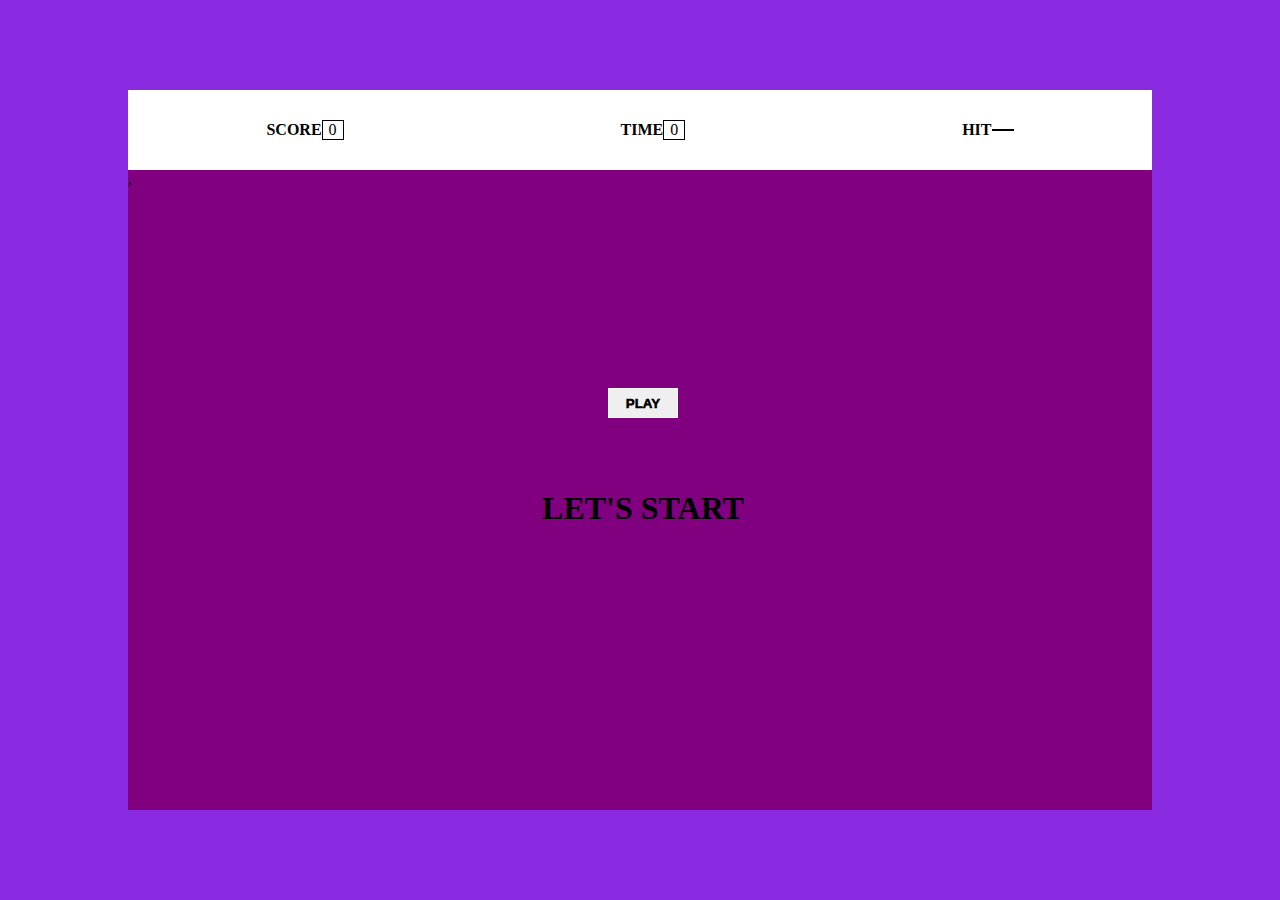
<file: BUBBLE_GAME/buble.html>
<!DOCTYPE html>
<html lang="en">
<head>
    <meta charset="UTF-8">
    <meta name="viewport" content="width=device-width, initial-scale=1.0">
    <title>Document</title>
    <link rel="stylesheet" href="buble.css">
</head>
<body>
     <div class="main">
        <div class="gameb">
            <div class="board">
               <div><h4>SCORE</h4>
                <div id="scr">0</div></div>
                <div><h4>TIME</h4>
                <div id="time">0</div></div>
                <div><h4>HIT</h4>
                <div id="hitnum"></div></div>
            </div>,
            <div class="game">
                <h1> LET'S START </h1>
                <button>PLAY</button>
            </div>
        </div>
     </div>
     <script src="buble.js"></script>
</body>
</html>
</file>
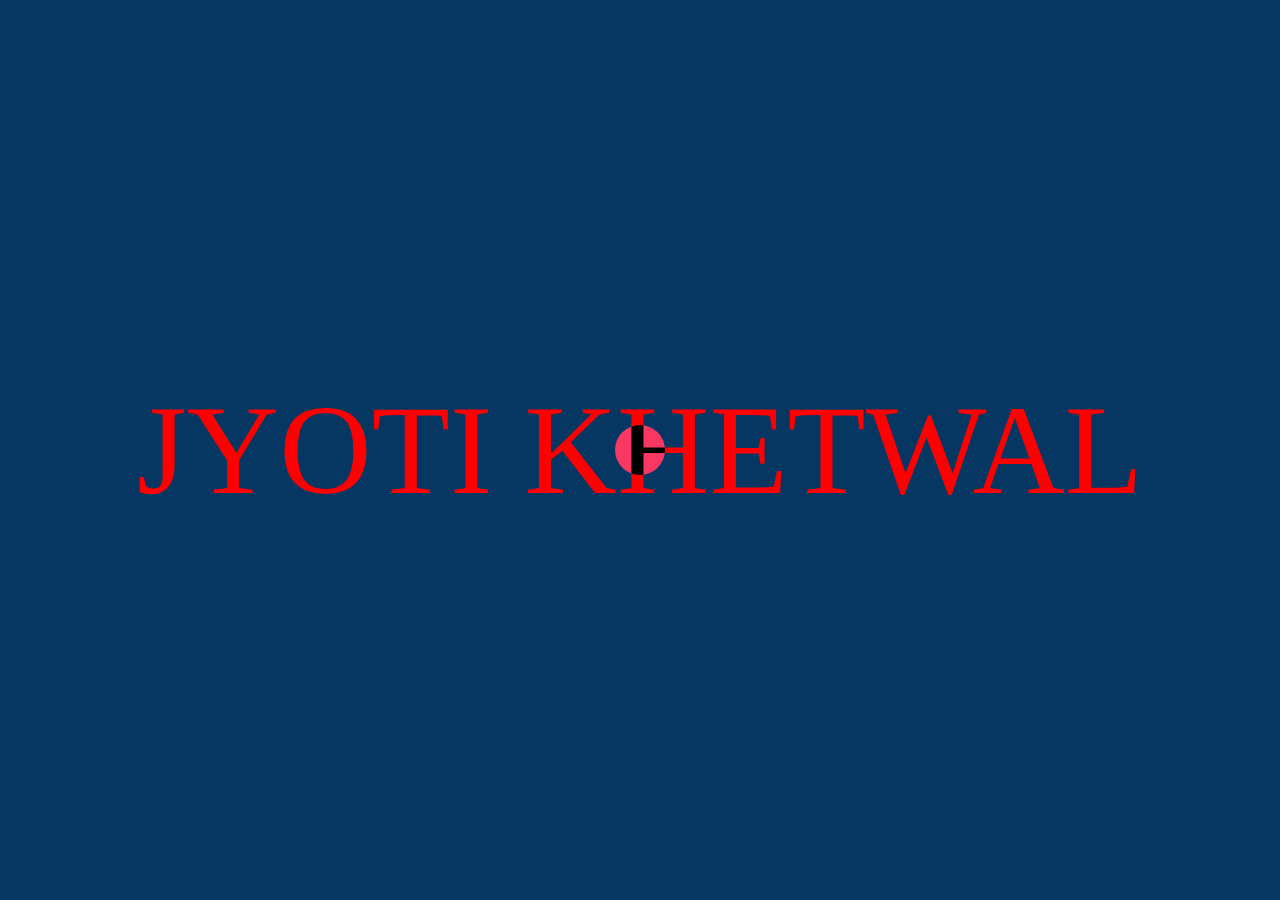
<file: CURSOR/cursor.html>
<!DOCTYPE html>
<html lang="en">
<head>
    <meta charset="UTF-8">
    <meta http-equiv="X-UA-Compatible" content="IE=edge">
    <meta name="viewport" content="width=device-width, initial-scale=1.0">
    <title>Document</title>
    <link rel="stylesheet" href="cursor.css">
</head>
<body>
    <div class="main">
       <div class="cursor"></div>
       <div class="name">JYOTI KHETWAL</div>

    </div>
    <script src="cursor.js"></script>
</body>
</html>
</file>
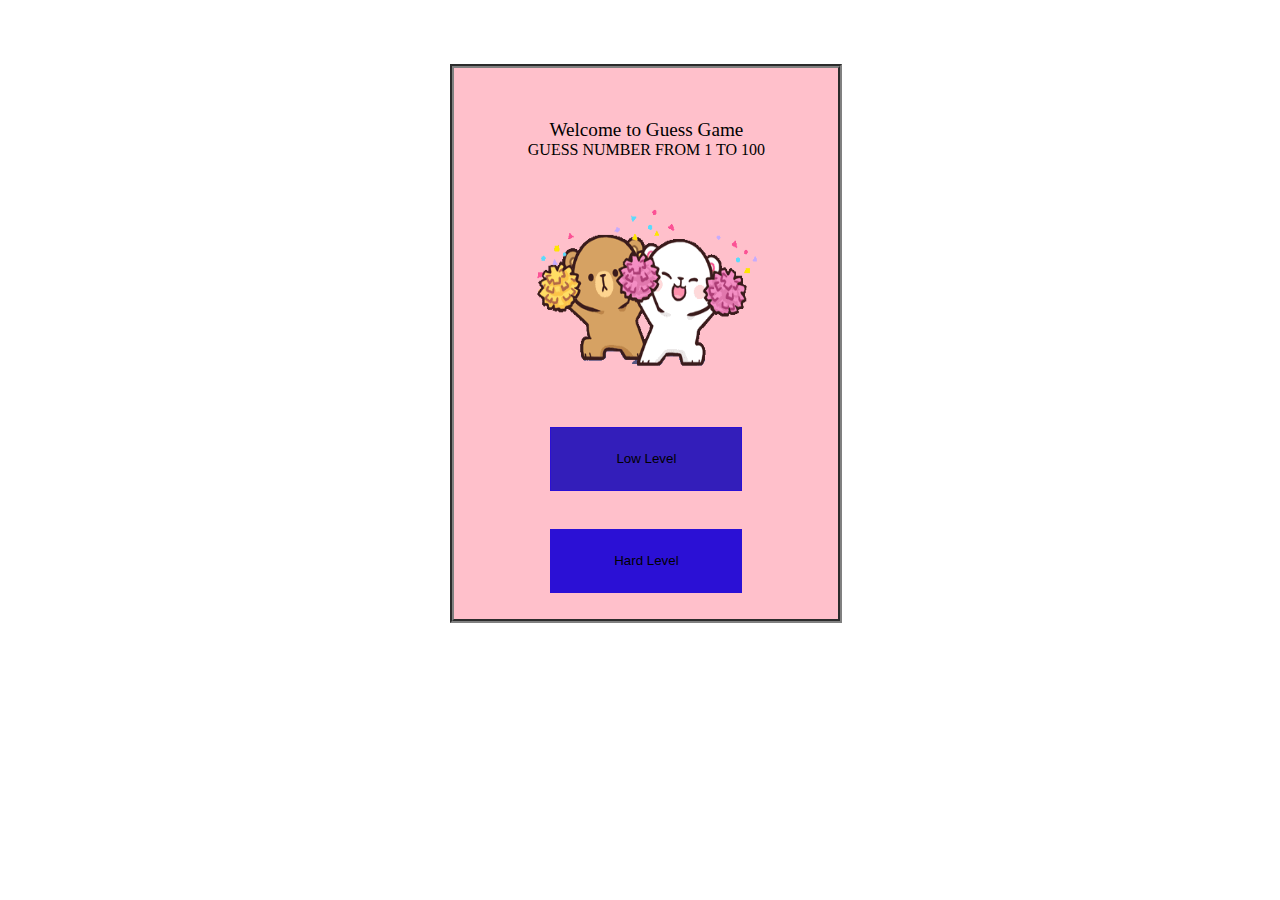
<file: GuessGame/guess.html>
<!DOCTYPE html>
<html lang="en">
<head>
    <meta charset="UTF-8">
    <meta http-equiv="X-UA-Compatible" content="IE=edge">
    <meta name="viewport" content="width=device-width, initial-scale=1.0">
    <title>Guess</title>
    <link rel="stylesheet" href="/GuessGame/guess.css">
</head>
<body>
    <section id="full">
    <section id="front">
        <div id="head">Welcome to Guess Game </div>
        <div id=" des">GUESS NUMBER FROM 1 TO 100</div>
        <div id="pic"><img id="photo" src="/GuessGame/micky.gif"</div>
       <div class="bts" ><button id="b1">Low Level</button>
        <button id="b2">Hard Level</button></div>
    </section>
    <section id="game">
        <button id="new">NEW GAME</button>
        <div id="text">GUESS THE NO.</div>
        <div id="box"><input type="number" id="no" onchange="compare()"></div>
        <div id="turn">
        <div id="A"> No. of turns </div>
        <div id="B"></div>
            <div id="C">Guessed Numbers</div>
            <div id="D"></div>
        </div>
    </section>
    </section>
</body>
<script src="/GuessGame/guess.js"></script>
</html>
</file>
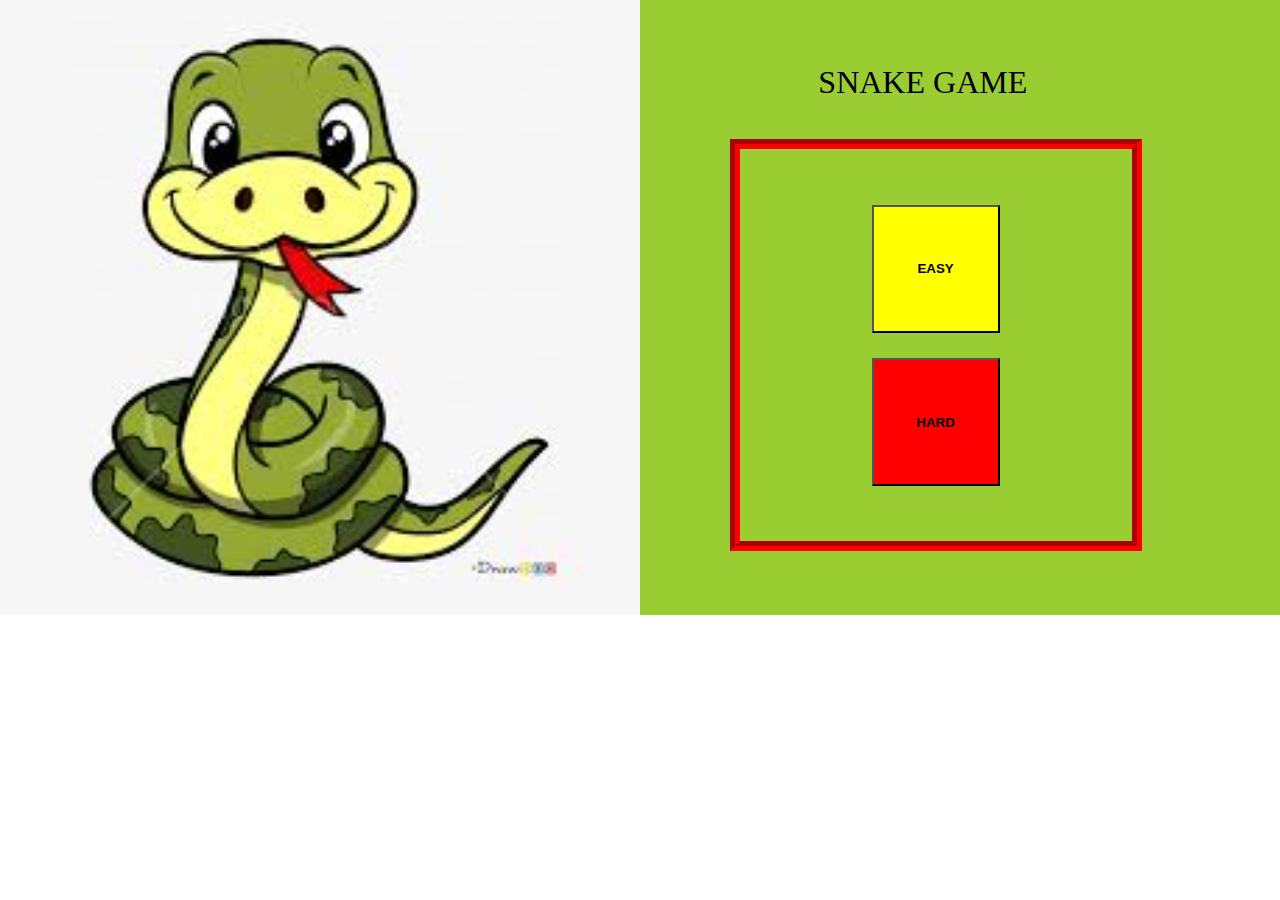
<file: snake/snake.html>
<!DOCTYPE html>
<html lang="en">
<head>
    <meta charset="UTF-8">
    <meta http-equiv="X-UA-Compatible" content="IE=edge">
    <meta name="viewport" content="width=device-width, initial-scale=1.0">
    <title>SNAKE GAME</title>
    <link rel="stylesheet" href="/snake/snake.css">
</head>
<body><div id="front" class="side">
            <img src="/snake/snk.jpg" id="snake">
             <div class="details">
                <div id="head"> SNAKE GAME</div>
            <div id="box">
                <div class="buttons" >
                    <button id="low">EASY</button>
                    <button id="high">HARD</button>
                </div>
            </div>
         </div></div>
       <div  id="back" class="game">
           <div id="grid"></div>
       </div>

</body>
<script src="/snake/snake.js"></script>
</html>
</file>
<file: BUBBLE_GAME/buble.css>
html,body{
    height: 100%;
    width: 100%;
    padding: 0%;
    margin: 0%;
}
.main{
    height: 100%;
    width: 100%;
    background-color: blueviolet;
    display: flex;
    align-items: center;
    justify-content: center;
}
.gameb{
    height: 80%;
    width: 80%;
    background-color:purple;
}
.board{
    width: 100%;
    height: 80px;
    background-color:#fff;
    display: flex;
    align-items: center;
    justify-content:space-around;
    
}
.board div{
   display: flex;
   align-items: center;
   justify-content: center;
}
.board div div{
    border: 1px solid black;
    width: 20px; 
}
.game{
    width: 100%;
    height:calc(100% - 100px);
    display: flex;
    padding:10px 3px ;
   flex-wrap:wrap;
   gap:10px;
   align-items: center;
   justify-content: center;
   position: relative;
}
.game #b{
    display: flex;
    align-items: center;
    justify-content: center;
    margin: 1px 1px;
    border: 1px solid black;
    background-color: black;
    width: 40px;
    height: 40px;
    border-radius: 50%;
    color: #fff;
    text-align: center;
}
.game button{
    position: absolute;
    top: 200px;
    width: 70px;
    height: 30px;
    font-weight: 1000;
    border: 1px solid white;
}
</file>
<file: CURSOR/cursor.css>
body,html{
    height: 100%;
    width: 100%;
    padding: 0;
    margin: 0;
}
.main{
    background-color:rgb(6, 55, 99);
    height: 100%;
    width: 100%;
    display:flex;
    align-items: center;
    justify-content: center;
    position: relative;
}
.cursor{
    height:50px;
    width:50px;
    border-radius:50%;
    mix-blend-mode:difference;
    background-color:red;
    position: absolute;
    transition: all linear 0.2s;

}
.name{
    font-size: 10vw;
    color:red;
}
</file>
<file: GuessGame/guess.css>
#full{
     border: 4px groove  gray;
     background-color:pink;
     width: 30vw;
     height: auto;
     margin-top: 5vw;
     margin-left: 35%;
     text-align: center;
}#game{
     display:none; 
}
#head{
     margin-top: 4vw;
     font-size: larger;
}
#b1{
    margin-top:3vw;
      background-color:rgb(51, 30, 186);
      width: 15vw;
      height: 5vw;
      border: 1px solid rgb(43, 16, 213);
}#b2{
    background-color:rgb(43, 16, 213);
    width: 15vw;
    height: 5vw;
    margin-top: 3vw;
    border: 1px solid rgb(43, 16, 213);
    margin-bottom: 2vw;
}#photo{
    width: 20vw;
    height: 25vh;
}
#new{
    background-color:rgb(43, 16, 213);
    width: 10vw;
    height: 10vh;
    margin-top: 3vw;
    border: 1px solid rgb(43, 16, 213);
    display:none;
    margin-left: 10vw;
}#text{
     margin-top: 3vw;
}#no{
    border: 1px solid black;
    width: 15vw;
    height: 5vh;
    margin-top: 1vw;
    padding: 1vw;
}#box{
    width: 15vw;
    height: 10vh;
    margin-left: 7vw;
}

#A{
    text-align:start;
    margin-left: 1vw;
    margin-top: 5vw;
}#C{
    text-align:start;
    margin-left: 1vw;
    margin-top: 3vw;

}
 #B{
    margin-left:1vw;
 text-align: start; }
 #D{
    margin-bottom:2vw;
    margin-left: 1vw;
    text-align: start;
 }
</file>
<file: snake/snake.css>
*{
    padding: 0;
    margin: 0;

}
.side{
  display:flex;
  background-color: yellowgreen;
}
#snake{
    width: 50vw;
    height:100%;
    
}
#head{
    text-align: center;
    font-size: xx-large;
    margin-top: 5vw;
    margin-left: 5vw;
}
#box{
  border: 10px groove red;  
  width:30vw;
  margin-left: 7vw;
  height: 30vw;
  margin-top:3vw;
  padding: 4px;
}
#low{
   width:10vw;
   height: 10vw;
   background-color: yellow;
margin-left:10vw ;
margin-top: 4vw;
font-weight: bolder;
}
#high{
    width:10vw;
    height: 10vw;
    display: block;
    background-color: red;
 margin-left:10vw ;
 margin-top: 2vw;
 font-weight: bolder;
}
.game{
    min-width: 100vw;
    min-height:100vh;
    background-image: url(/snake/snakeback.jpg);
    background-size:100vw 100vh;
    background-repeat: no-repeat;
    display:none;
    align-items: center;
}
#grid{
    background: linear-gradient(rgb(247, 247, 57),rgb(87, 230, 87));
    border: 2px groove black;
    margin-left: 53vw;
    width: 90vmin;
    height: 90vmin;
    display: grid;
    grid-template-columns: repeat(20,1fr);
    grid-template-rows: repeat(20,1fr);

}.head{
    background-color: red;
}.snake{
    background-color:black ;
}
.food{
    background-color:purple;
}#over{
    display:none;
}
#result{
    margin-left:30vw ;
    margin-top:8vw;
    width: 30vw;
    height: 30vh;
    border:3px solid black;
    background-color: red;
     padding: 5vw;
}#a{
    text-align: center;
    text-decoration: dotted;
    margin-top: 5vw;
}
#c{
    margin-top: 5vw;
}
#play{
    margin-top: 3vw;
    margin-left:10vw;
    height: 5vh;
    width: 12vw;
    background-color: blue;
}#naam{
    margin-left: 3vw;
}
</file>
